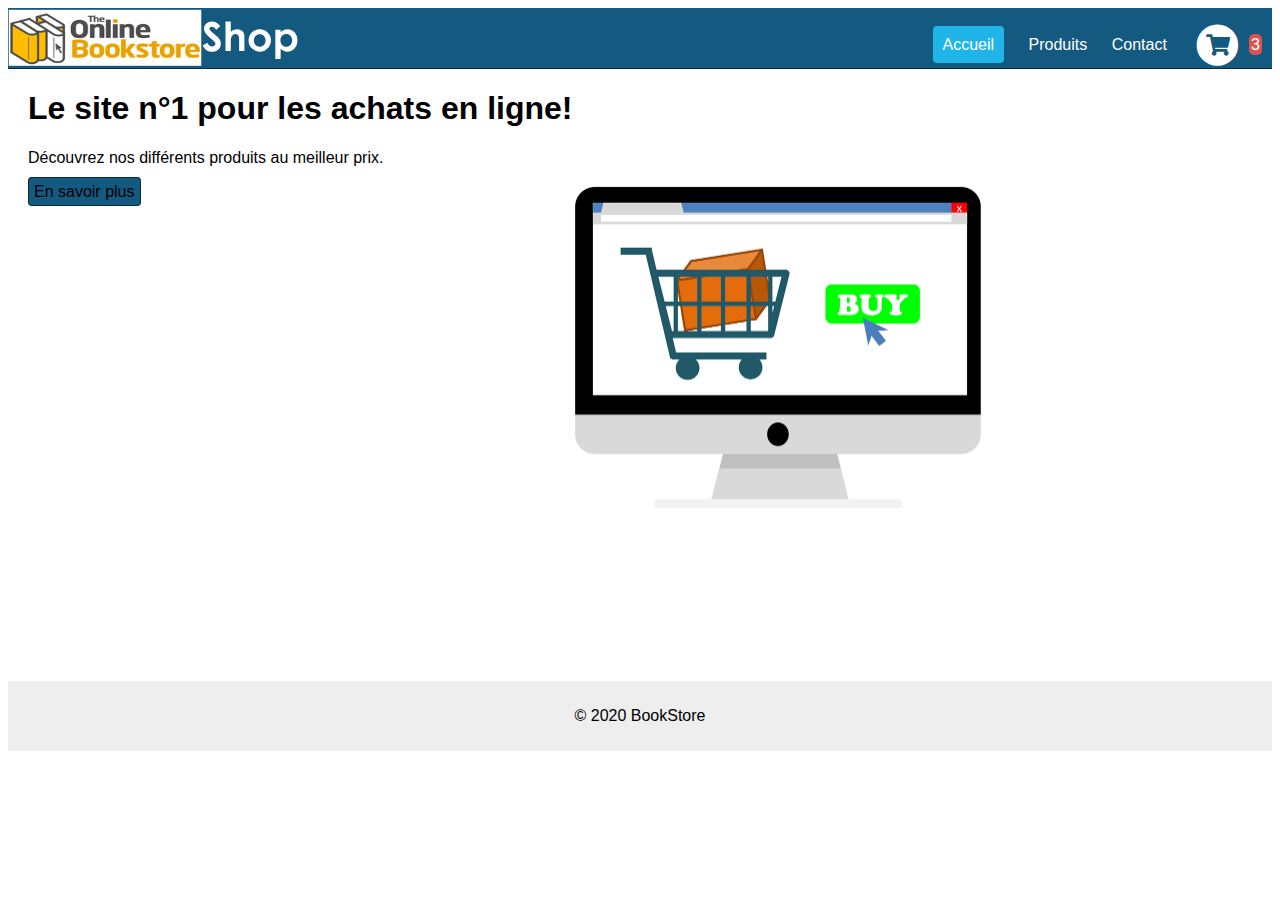
<file: index.html>
<!DOCTYPE html>
<html lang="fr">
<head>
  <meta charset="UTF-8">
    <link rel="stylesheet" type="text/css"
          href="https://use.fontawesome.com/releases/v5.3.1/css/all.css">
    <link rel="stylesheet" type="text/css" href="./assets/css/style.css">
  <title>BookStore - Accueil</title>
</head>
<body>
  <header>
    <a href="./index.html">
      <img alt="logo" src="./assets/img/logo_b.svg" title="Accueil" class="logo">
    </a>
    <nav>
      <ul>
      	<li><a href="./index.html" class="active">Accueil</a></li>
      	<li><a href="./products.html">Produits</a></li>
      	<li><a href="./contact.html">Contact</a></li>
      	<li><a class="shopping-cart" href="./shopping-cart.html" title="Panier">
          <span class="fa-stack fa-lg">
          <i class="fa fa-circle fa-stack-2x fa-inverse"></i>
          <i class="fa fa-shopping-cart fa-stack-1x"></i>
          </span>
          <span class="count">3</span>
          </a></li>
      </ul>
    </nav>
  </header>
  <main class="index">
    <article>
      <h1>Le site n&deg;1 pour les achats en ligne!</h1>
      <img alt="home" src="./assets/img/home.png" id="home-img">
      <p>Découvrez nos différents produits au meilleur prix.</p>
      <a class="btn" href="./products.html">En savoir plus</a>
    </article>
  </main>
  <footer>
    <p>&copy; 2020 BookStore</p>
  </footer>
</body>
</html>
</file>
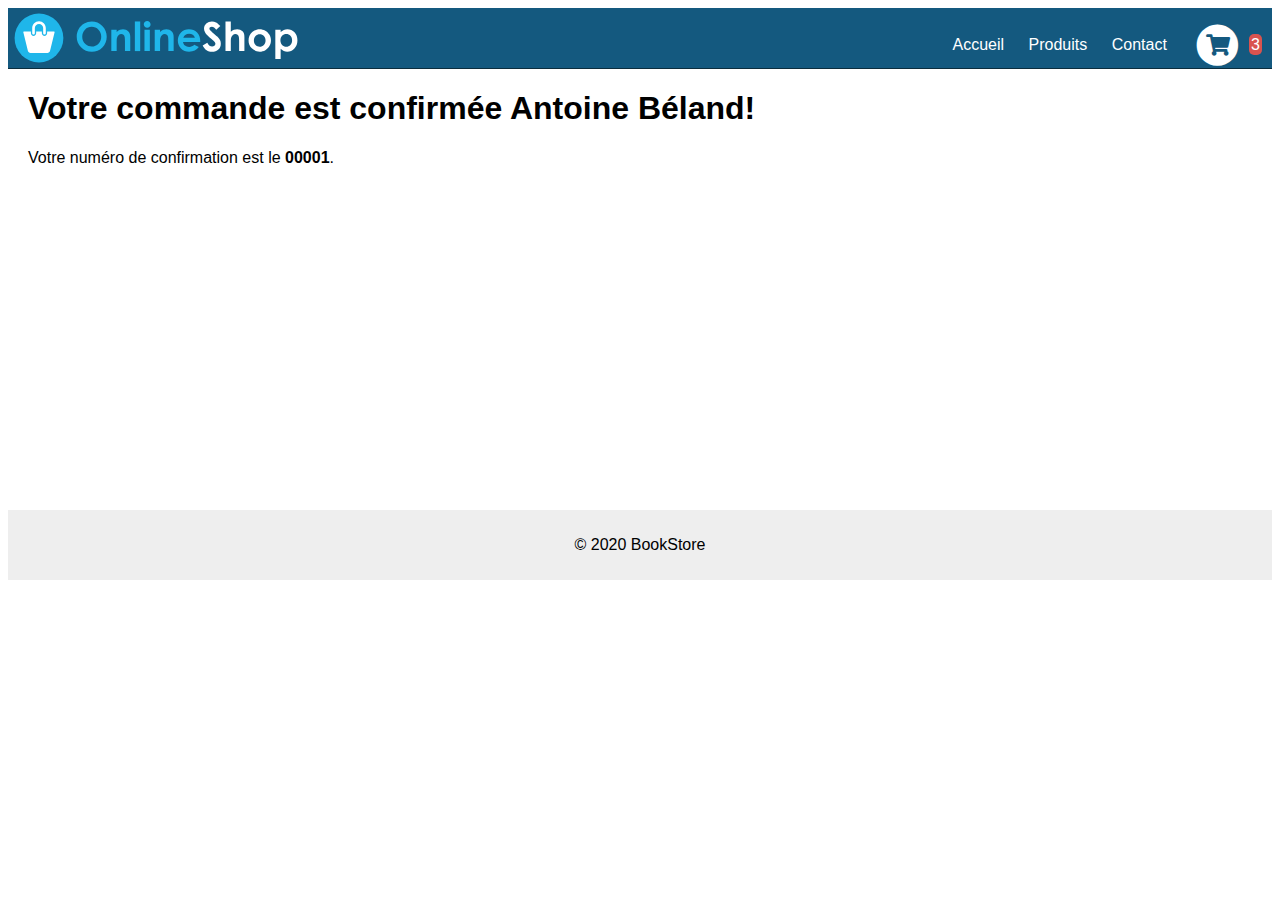
<file: confirmation.html>
<!DOCTYPE html>
<html lang="fr">
<head>
  <meta charset="UTF-8">
    <link rel="stylesheet" type="text/css"
          href="https://use.fontawesome.com/releases/v5.3.1/css/all.css">
    <link rel="stylesheet" type="text/css" href="./assets/css/style.css">
  <title>OnlineShop - Confirmation</title>
</head>
<body>
<header>
  <a href="./index.html">
    <img alt="logo" src="./assets/img/logo.svg" title="Accueil" class="logo">
  </a>
  <nav>
    <ul>
      <li><a href="./index.html">Accueil</a></li>
      <li><a href="./products.html">Produits</a></li>
      <li><a href="./contact.html">Contact</a></li>
      <li><a class="shopping-cart" href="./shopping-cart.html" title="Panier">
        <span class="fa-stack fa-lg">
        <i class="fa fa-circle fa-stack-2x fa-inverse"></i>
        <i class="fa fa-shopping-cart fa-stack-1x"></i>
        </span>
        <span class="count">3</span>
        </a></li>
    </ul>
  </nav>
</header>
<main>
  <article>
    <h1>Votre commande est confirmée Antoine Béland!</h1>
    <p>Votre numéro de confirmation est le <strong>00001</strong>.</p>
  </article>
</main>
<footer>
  <p>&copy; 2020 BookStore</p>
</footer>
</body>
</html>
</file>
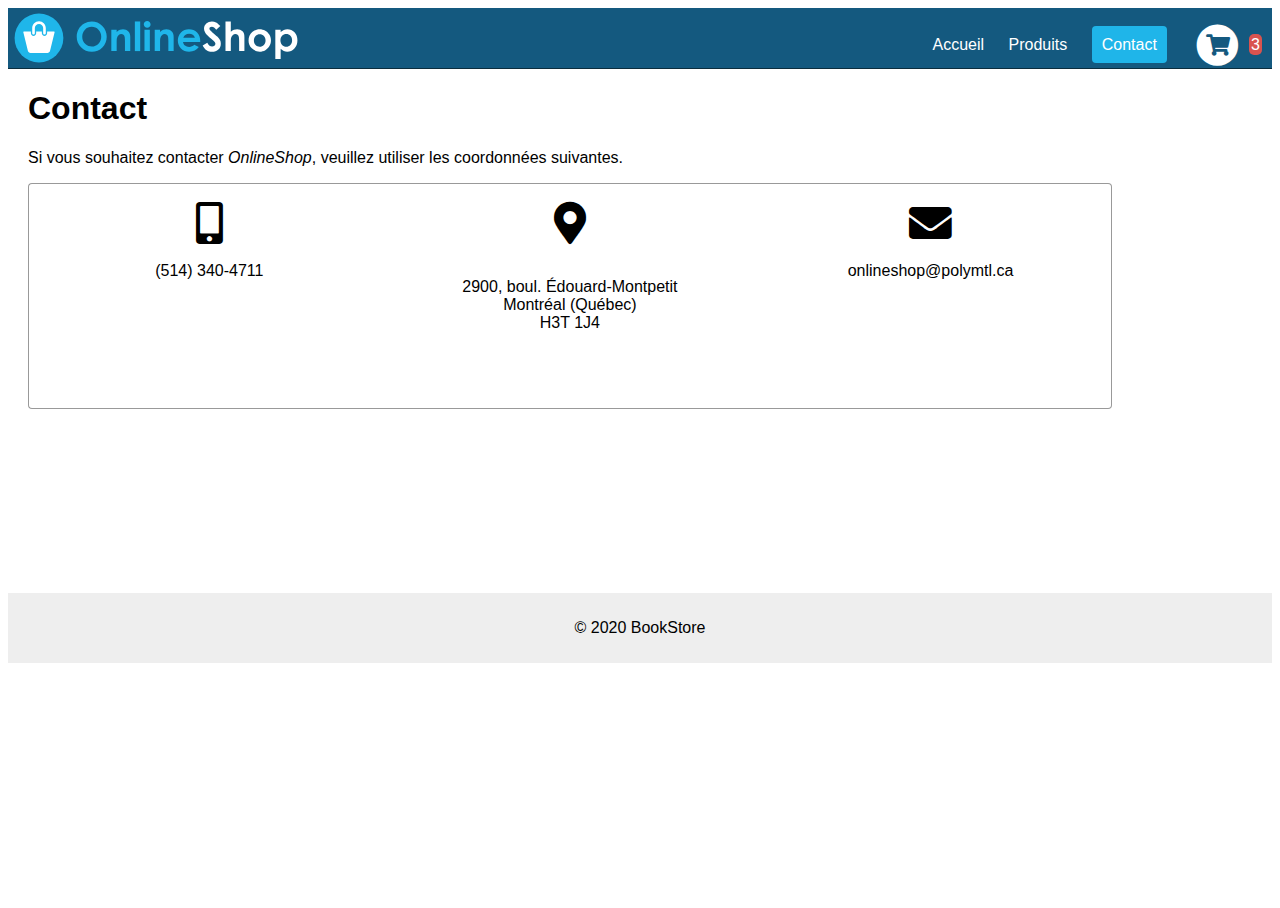
<file: contact.html>
<!DOCTYPE html>
<html lang="fr">
<head>
  <meta charset="UTF-8">
    <link rel="stylesheet" type="text/css"
          href="https://use.fontawesome.com/releases/v5.3.1/css/all.css">
    <link rel="stylesheet" type="text/css" href="./assets/css/style.css">
  <title>OnlineShop - Contact</title>
</head>
<body>
  <header>
    <a href="./index.html">
      <img alt="logo" src="./assets/img/logo.svg" title="Accueil" class="logo">
    </a>
    <nav>
      <ul>
        <li><a href="./index.html">Accueil</a></li>
        <li><a href="./products.html">Produits</a></li>
        <li><a href="./contact.html" class="active">Contact</a></li>
        <li><a class="shopping-cart" href="./shopping-cart.html" title="Panier">
          <span class="fa-stack fa-lg">
          <i class="fa fa-circle fa-stack-2x fa-inverse"></i>
          <i class="fa fa-shopping-cart fa-stack-1x"></i>
          </span>
          <span class="count">3</span>
          </a></li>
      </ul>
    </nav>
  </header>
  <main>
    <article id="contact-page">
      <div id="ctc-top">
        <h1>Contact</h1>
        <p>Si vous souhaitez contacter <em>OnlineShop</em>, veuillez utiliser les coordonnées suivantes.</p>
      </div>
        <section id="col-ctc-g">
          <h2 class="fa-stack fa-lg">
            <i class="fa fa-mobile-alt fa-stack-2x"></i>
          </h2>
          <br>
          <a href="tel:5143404711">(514) 340-4711</a>
        </section>
        <section id="col-ctc-c">
          <h2 class="fa-stack fa-lg">
            <i class="fas fa-map-marker-alt fa-stack-2x"></i>
          </h2>
          <br>
          <p>
            2900, boul. Édouard-Montpetit<br>
            Montréal (Québec)<br>
            H3T 1J4
          </p>
        </section>
        <section id="col-ctc-d">
          <h2 class="fa-stack fa-lg">
            <i class="fas fa-envelope fa-stack-2x"></i>
          </h2>
          <br>
          <a href="mailto:onlineshop@polymtl.ca">onlineshop@polymtl.ca</a>
        </section>      
    </article>
  </main>
  <footer>
    <p>&copy; 2020 BookStore</p>
  </footer>
</body>
</html>
</file>
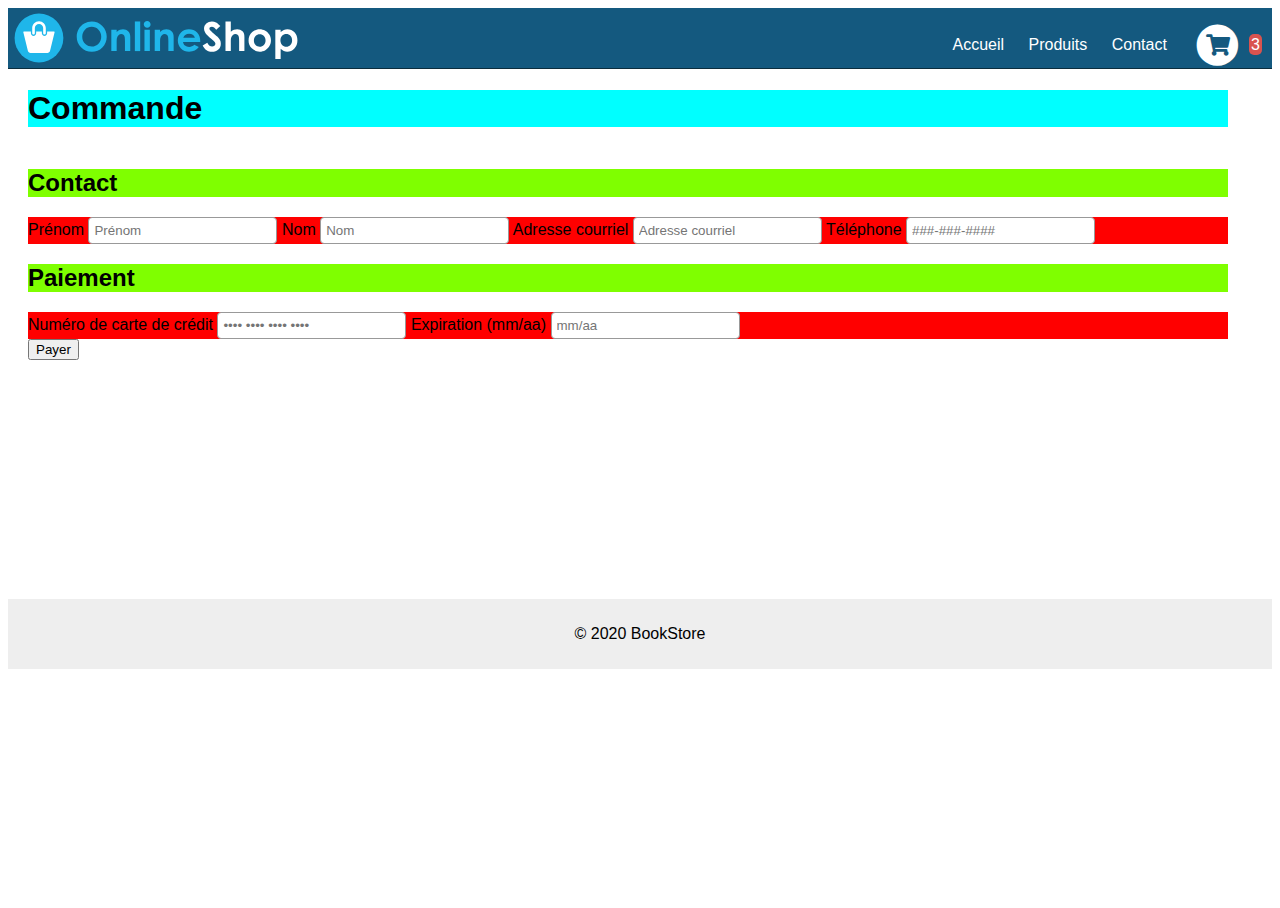
<file: order.html>
<!DOCTYPE html>
<html lang="fr">
<head>
  <meta charset="UTF-8">
    <link rel="stylesheet" type="text/css"
          href="https://use.fontawesome.com/releases/v5.3.1/css/all.css">
    <link rel="stylesheet" type="text/css" href="./assets/css/style.css">
  <title>OnlineShop - Commande</title>
</head>
<body>
  <header>
    <a href="./index.html">
      <img alt="logo" src="./assets/img/logo.svg" title="Accueil" class="logo">
    </a>
    <nav>
      <ul>
        <li><a href="./index.html">Accueil</a></li>
        <li><a href="./products.html">Produits</a></li>
        <li><a href="./contact.html">Contact</a></li>
        <li><a class="shopping-cart" href="./shopping-cart.html" title="Panier">
          <span class="fa-stack fa-lg">
          <i class="fa fa-circle fa-stack-2x fa-inverse"></i>
          <i class="fa fa-shopping-cart fa-stack-1x"></i>
          </span>
          <span class="count">3</span>
          </a></li>
      </ul>
    </nav>
  </header>
  <main>
    <article id="order-page">
      <h1>Commande</h1>
      <form id="order-form" action="./confirmation.html" method="post">
        <section>
          <h2>Contact</h2>
          <div class="col-order">
            <div class="form-control">
              <label for="first-name">Prénom</label>
              <input id="first-name" name="first-name" type="text" placeholder="Prénom" required>

              <label for="last-name">Nom</label>
              <input id="last-name" name="last-name" type="text" placeholder="Nom" required>

              <label for="email">Adresse courriel</label>
              <input id="email" name="email" type="email" placeholder="Adresse courriel" required>

              <label for="phone">Téléphone</label>
              <input id="phone" name="phone" type="tel" placeholder="###-###-####" required>
            </div>
          </div>
        </section>
        <section>
          <h2>Paiement</h2>
          <div class="col-order">
            <div class="form-control">
              <label for="credit-card">Numéro de carte de crédit</label>
              <input id="credit-card" name="credit-card" type="text" placeholder="•••• •••• •••• ••••" required>

              <label for="credit-card-expiry">Expiration (mm/aa)</label>
              <input id="credit-card-expiry" name="credit-card-expiry" type="text" placeholder="mm/aa" required>
            </div>
          </div>
        </section>
        <button type="submit">Payer</button>
      </form>
    </article>
  </main>
  <footer>
    <p>&copy; 2020 BookStore</p>
  </footer>
</body>
</html>
</file>
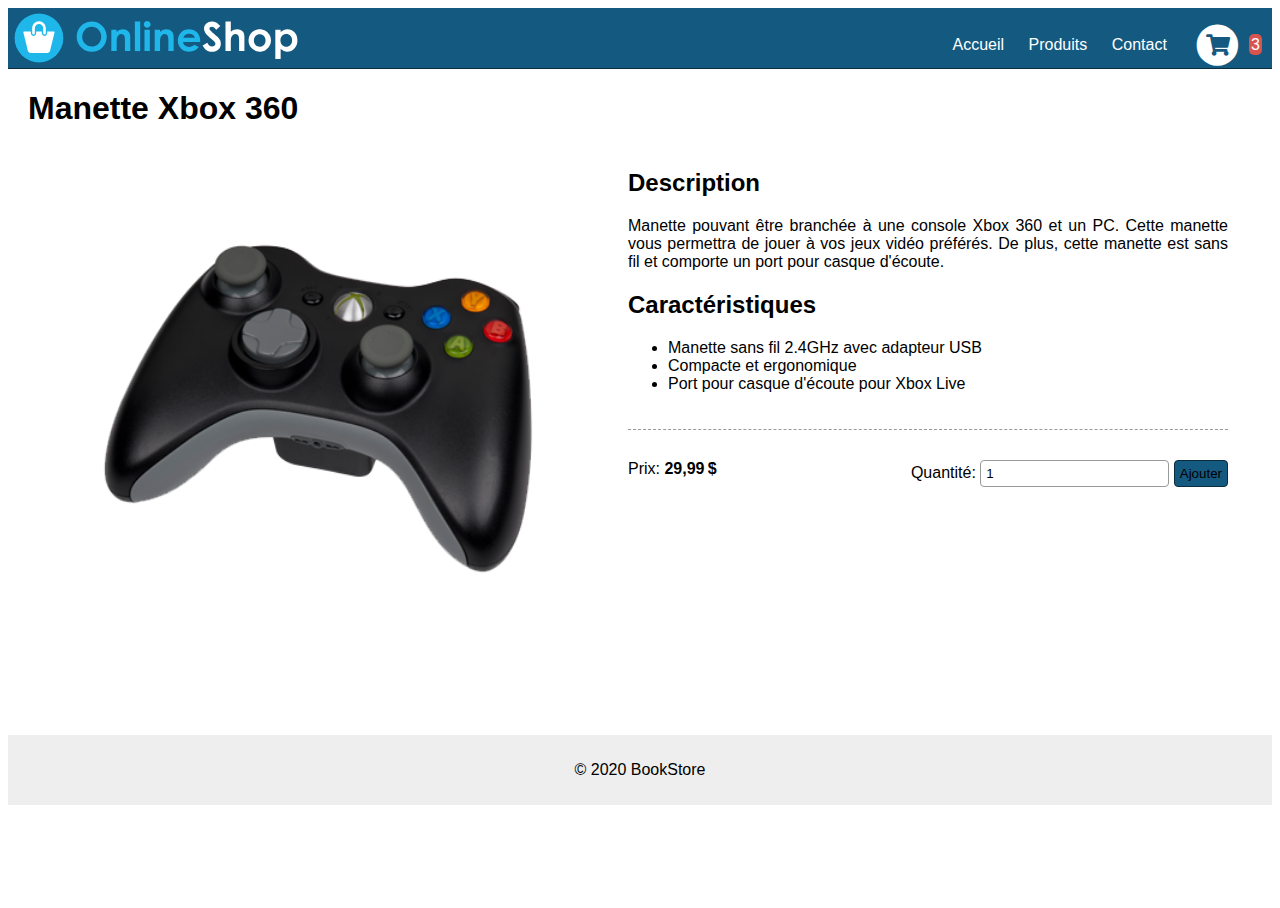
<file: product.html>
<!DOCTYPE html>
<html lang="fr">
<head>
  <meta charset="UTF-8">
    <link rel="stylesheet" type="text/css"
          href="https://use.fontawesome.com/releases/v5.3.1/css/all.css">
    <link rel="stylesheet" type="text/css" href="./assets/css/style.css">
  <title>OnlineShop - Produit</title>
</head>
<body>
  <header>
    <a href="./index.html">
      <img alt="logo" src="./assets/img/logo.svg" title="Accueil" class="logo">
    </a>
    <nav>
      <ul>
        <li><a href="./index.html">Accueil</a></li>
        <li><a href="./products.html">Produits</a></li>
        <li><a href="./contact.html">Contact</a></li>
        <li><a class="shopping-cart" href="./shopping-cart.html" title="Panier">
          <span class="fa-stack fa-lg">
          <i class="fa fa-circle fa-stack-2x fa-inverse"></i>
          <i class="fa fa-shopping-cart fa-stack-1x"></i>
          </span>
          <span class="count">3</span>
          </a></li>
      </ul>
    </nav>
  </header>
  <main>
    <article>
      <h1>Manette Xbox 360</h1>
      <div id="product-page">
        <div class="colonne-G">
          <img alt="Manette Xbox 360" src="./assets/img/xbox-controller.png">
        </div>  
        <div class="colonne-D">
          <section>
            <h2>Description</h2>
            <p>Manette pouvant être branchée à une console Xbox 360 et un PC. Cette manette vous permettra de jouer à vos jeux vidéo préférés.
               De plus, cette manette est sans fil et comporte un port pour casque d'écoute.</p>
          </section>
          <section id="caracteristic">
            <h2>Caractéristiques</h2>
            <ul>
              <li>Manette sans fil 2.4GHz avec adapteur USB</li>
              <li>Compacte et ergonomique</li>
              <li>Port pour casque d'écoute pour Xbox Live</li>
            </ul>
          </section>
          <form class="form-control">
            <label for="product-quantity">Quantité:</label>
            <input type="number" value="1" min="1" id="product-quantity">
            <button title="Ajouter au panier" type="submit" class="btn">
              Ajouter
            </button>
          </form>
          <p>Prix: <strong>29,99&thinsp;$</strong></p>
        </div>
      </div>
    </article>
  </main>
  <footer>
    <p>&copy; 2020 BookStore</p>
  </footer>
</body>
</html>
</file>
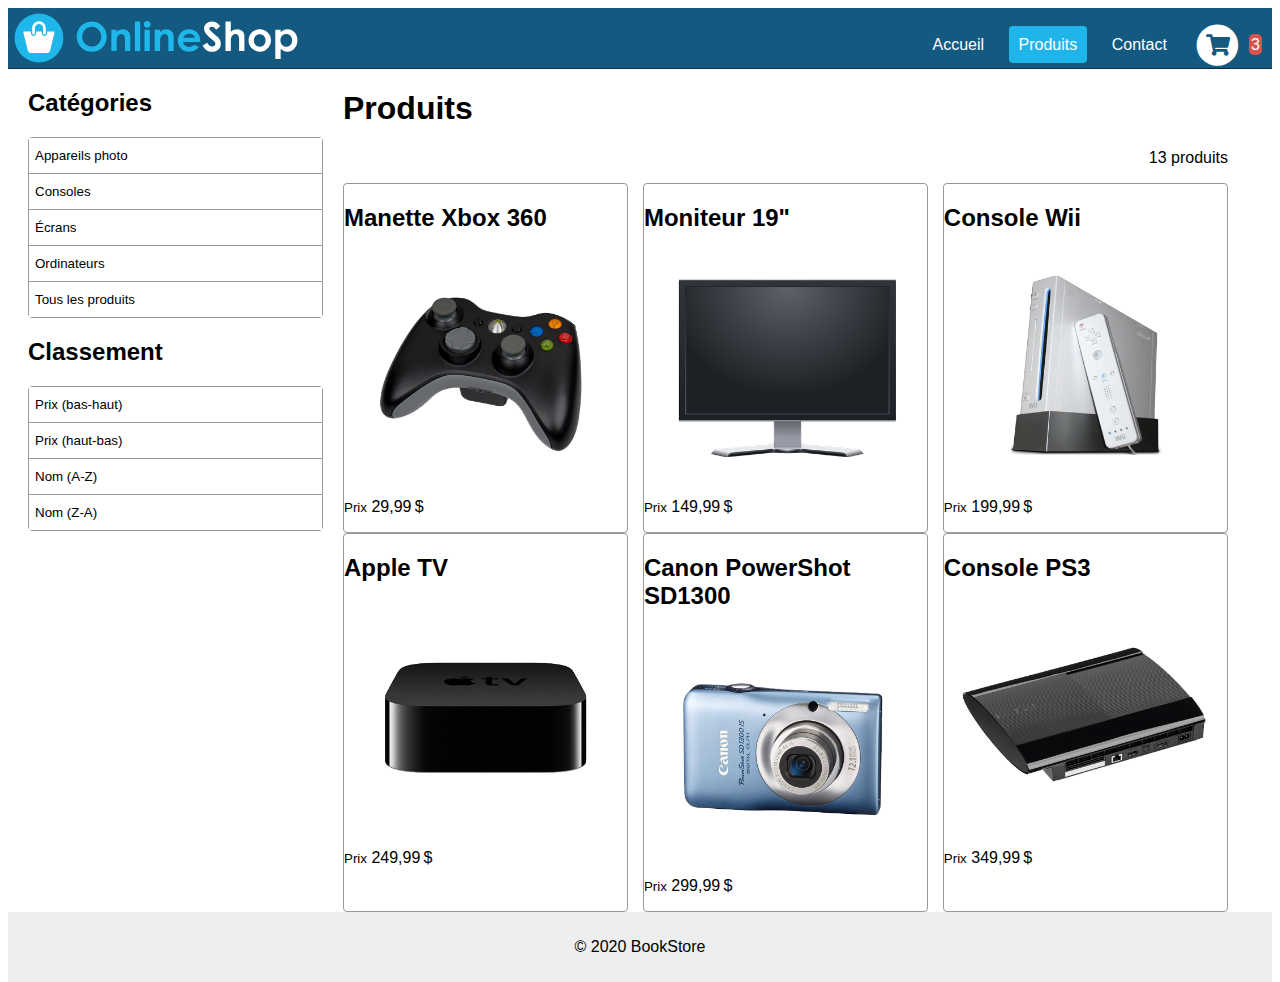
<file: products.html>
<!DOCTYPE html>
<html lang="fr">
<head>
  <meta charset="UTF-8">
    <link rel="stylesheet" type="text/css"
          href="https://use.fontawesome.com/releases/v5.3.1/css/all.css">
    <link rel="stylesheet" type="text/css" href="./assets/css/style.css">
  <title>OnlineShop - Produits</title>
</head>
<body>
<header>
  <a href="./index.html">
    <img alt="logo" src="./assets/img/logo.svg" title="Accueil" class="logo">
  </a>
  <nav>
    <ul>
      <li><a href="./index.html">Accueil</a></li>
      <li><a href="./products.html"class="active">Produits</a></li>
      <li><a href="./contact.html">Contact</a></li>
      <li><a class="shopping-cart" href="./shopping-cart.html" title="Panier">
        <span class="fa-stack fa-lg">
        <i class="fa fa-circle fa-stack-2x fa-inverse"></i>
        <i class="fa fa-shopping-cart fa-stack-1x"></i>
        </span>
        <span class="count">3</span>
        </a></li>
    </ul>
  </nav>
</header>
<main>
  <div class="barre-laterale">
    <section aria-label="Filtres">
      <section>
        <h2>Catégories</h2>
        <div id="product-categories">
          <button>Appareils photo</button>
          <button>Consoles</button>
          <button>Écrans</button>
          <button>Ordinateurs</button>
          <button>Tous les produits</button>
        </div>
      </section>
      <section>
        <h2>Classement</h2>
        <div id="product-criteria">
          <button>Prix (bas-haut)</button>
          <button>Prix (haut-bas)</button>
          <button>Nom (A-Z)</button>
          <button>Nom (Z-A)</button>
        </div>
      </section>
    </section>
  </div>
  <article class="panneau-principal">
    <h1>Produits</h1>
    <p>13 produits</p>
    <div id="products-list">
      <a href="./product.html" title="En savoir plus...">
        <h2>Manette Xbox 360</h2>
        <img alt="Manette Xbox 360" src="./assets/img/xbox-controller.png">
        <p><small>Prix</small> 29,99&thinsp;$</p>
      </a>
      <a href="./product.html" title="En savoir plus...">
        <h2>Moniteur 19"</h2>
        <img alt="Moniteur 19&quot;" src="./assets/img/monitor.png">
        <p><small>Prix</small> 149,99&thinsp;$</p>
      </a>
      <a href="./product.html" title="En savoir plus...">
        <h2>Console Wii</h2>
        <img alt="Console Wii" src="./assets/img/wii.png">
        <p><small>Prix</small> 199,99&thinsp;$</p>
      </a>
      <a href="./product.html" title="En savoir plus...">
        <h2>Apple TV</h2>
        <img alt="Apple TV" src="./assets/img/apple-tv.png">
        <p><small>Prix</small> 249,99&thinsp;$</p>
      </a>
      <a href="./product.html" title="En savoir plus...">
        <h2>Canon PowerShot SD1300</h2>
        <img alt="Canon PowerShot SD1300" src="./assets/img/camera-3.png">
        <p><small>Prix</small> 299,99&thinsp;$</p>
      </a>
      <a href="./product.html" title="En savoir plus...">
        <h2>Console PS3</h2>
        <img alt="Console PS3" src="./assets/img/ps3.png">
        <p><small>Prix</small> 349,99&thinsp;$</p>
      </a>
    </div>
  </article>
</main>
<footer>
  <p>&copy; 2020 BookStore</p>
</footer>
</body>
</html>
</file>
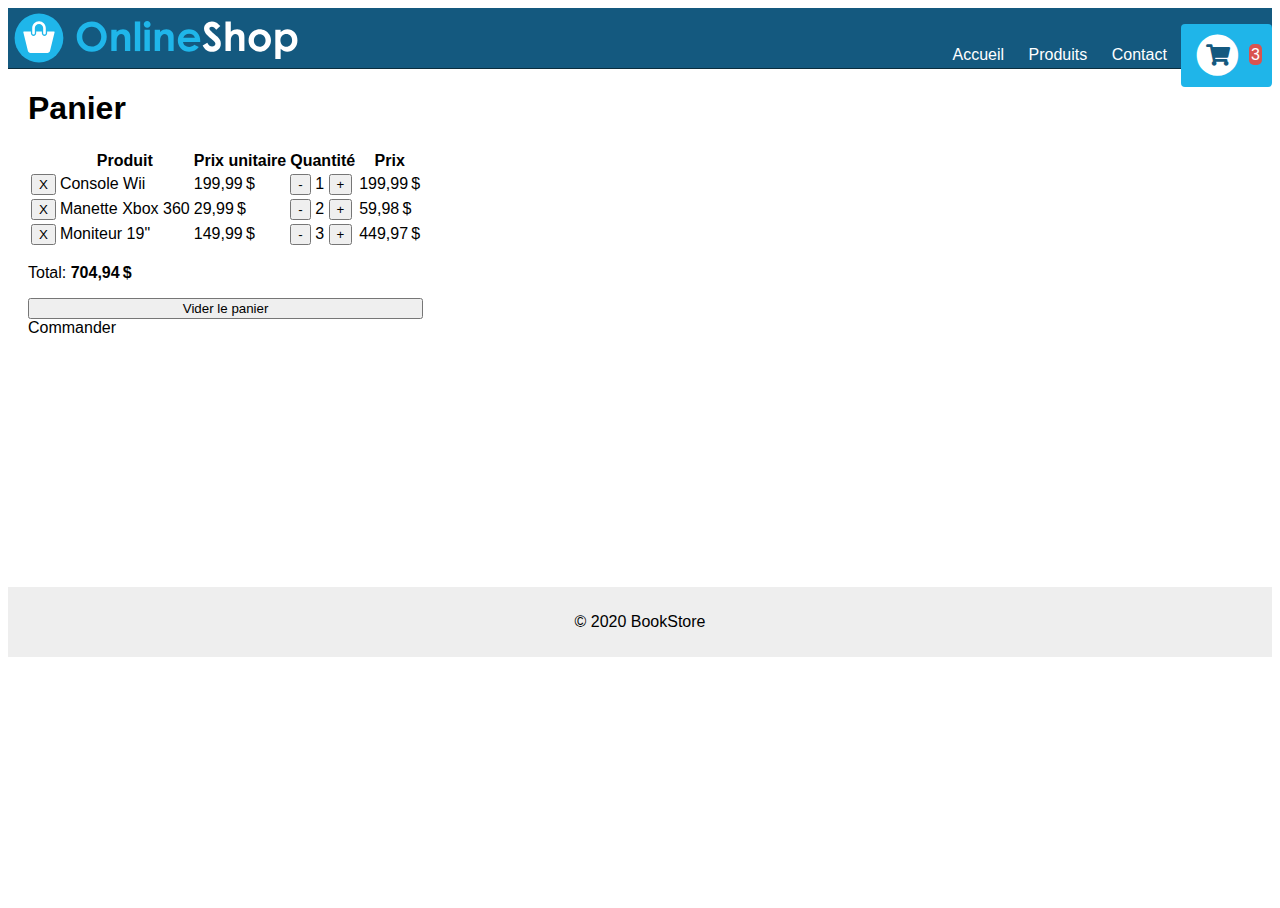
<file: shopping-cart.html>
<!DOCTYPE html>
<html lang="fr">
<head>
  <meta charset="UTF-8">
    <link rel="stylesheet" type="text/css"
          href="https://use.fontawesome.com/releases/v5.3.1/css/all.css">
    <link rel="stylesheet" type="text/css" href="./assets/css/style.css">
  <title>OnlineShop - Panier</title>
</head>
<body>
  <header>
    <a href="./index.html">
      <img alt="logo" src="./assets/img/logo.svg" title="Accueil" class="logo">
    </a>
    <nav>
      <ul>
        <li><a href="./index.html">Accueil</a></li>
        <li><a href="./products.html">Produits</a></li>
        <li><a href="./contact.html">Contact</a></li>
        <li class="active"><a class="shopping-cart" href="./shopping-cart.html" title="Panier">
          <span class="fa-stack fa-lg">
          <i class="fa fa-circle fa-stack-2x fa-inverse"></i>
          <i class="fa fa-shopping-cart fa-stack-1x"></i>
          </span>
          <span class="count">3</span>
          </a></li>
      </ul>
    </nav>
  </header>
  <main>
    <article>
      <h1>Panier</h1>
      <div id="shop-cart-page">
        <table>
            <thead>
              <tr>
                <th></th>
                <th>Produit</th>
                <th>Prix unitaire</th>
                <th>Quantité</th>
                <th>Prix</th>
              </tr>
            </thead>
            <tbody>
              <tr>
                <td><button>X</button></td>
                <td><a href="./product.html">Console Wii</a></td>
                <td>199,99&thinsp;$</td>
                <td><button>-</button> 1 <button>+</button></td>
                <td>199,99&thinsp;$</td>
              </tr>
              <tr>
                <td><button>X</button></td>
                <td><a href="./product.html">Manette Xbox 360</a></td>
                <td>29,99&thinsp;$</td>
                <td><button>-</button> 2 <button>+</button></td>
                <td>59,98&thinsp;$</td>
              </tr>
              <tr>
                <td><button>X</button></td>
                <td><a href="./product.html">Moniteur 19"</a></td>
                <td>149,99&thinsp;$</td>
                <td><button>-</button> 3 <button>+</button></td>
                <td>449,97&thinsp;$</td>
              </tr>
            </tbody>
        </table>
        <p>Total: <strong>704,94&thinsp;$</strong></p>
        <button>Vider le panier</button>
        <a href="./order.html">Commander</a>
      </div>
    </article>
  </main>
  <footer>
    <p>&copy; 2020 BookStore</p>
  </footer>
</body>
</html>
</file>
<file: assets/css/style.css>
/* Principal */

*{
    font-family: Arial, Helvetica, sans-serif;
    color:#000000;
    text-decoration: none;
}

html, body{
    height: 100%;
}

main{
    max-width: 1200px;
    padding-left: 20px;
    padding-right: 20px;
    display: flex;
}

body{
    display: flex;
    flex-direction: column;
}

/* class btn */

.btn{
    background-color: #14597f;
    border: solid 1px #0b2d3d;
    border-radius: 4px;
    padding: 5px;
}

.btn:hover{
    background-color: #1fb5e9;
    transition-timing-function: ease-out;
    transition-delay: 0.2s;
}

/* class form-control*/

.form-control input{
    border: solid 1px #999999;
    border-radius: 4px;
    padding: 5px;
}

/* Entête */
header {
    height: 60px;
    background-color: #14597f;
    border-bottom: solid 1px #0b2d3d;
}

.logo{
    height: 60px;
    float: left;
}

nav{
    float: right;
}

nav ul{
    list-style-type: none;
}

nav ul li{
    display: inline-block;
    padding-left: 10px;
    padding-right: 10px;
}

.active{
    background-color: #1fb5e9;
    border-radius: 4px;
    padding: 10px;
}

nav ul li a{
    color: #ffffff;
}

.fa-shopping-cart{
    color: #14597f;
}

.count{
    background-color: #d9534f;
    color:#ffffff;
    border-radius: 5px;
    padding: 2px;
}

/* Pied de page */

footer {
    width: 100%;
    flex-shrink: 0;
    display: flex;
    height: 70px;
    margin: auto;
    background-color: #eeeeee;
}
footer p{
    margin: auto;
    text-align: center;
}

/* Page d'accueil */

#home-img{
    float: right;
    width: 50%;
}

/* Page des produits */

/* Panneau principal */

.panneau-principal{
    width: 75%;
}

.panneau-principal h1 + p{
    text-align: right;
}

#products-list{
    display: flex;
    flex-wrap: wrap;
    justify-content: space-between;
    align-content: space-between;
}

#products-list a{
    width: 32%;
    border: solid 1px #999999;
    border-radius: 4px;
}

#products-list a:hover{
    background-color: #f3f3f3;
    transition-timing-function: ease-out;
    transition-delay: 0.2s;
}

#products-list a img{
    width: 100%;
}

/* Barre latérale */

.barre-laterale{
    width: 25%;
    padding-right: 20px;
}

#product-categories, #product-criteria{
    border: solid 1px #999999; 
    border-radius: 4px;
}

#product-categories button, #product-criteria button{
    border-right: none;
    border-left: none;
    border-top: none;
}

#product-categories button:last-child, #product-criteria button:last-child{
    border-bottom: none;
}

.barre-laterale section div button{
    background-color: #ffffff;
    display: block;
    width: 100%;
    padding-top: 10px;
    padding-bottom: 10px;
    text-align: left;
    border: solid 1px #999999;
}

.barre-laterale section div button:hover{
    background-color: #f3f3f3;
    transition-timing-function: ease-out;
    transition-delay: 0.2s; 
}

.barre-laterale section div .selected{
    background-color: #ddf2fb; 
}

/* Page d'un produit */

#product-page{
    display: flex;
}

.colonne-G{
    width: 50%;
}

.colonne-G img{
    width: 100%;
}

.colonne-D{
    width: 50%;
    display: inline-block;
    text-align: justify;
}

.colonne-D form{
    float: right;
}

#caracteristic{
    border-bottom: dashed 1px #999999;
    padding-bottom: 20px;
    margin-bottom: 30px;
}

/* Page de contact */

#contact-page{
    display: flex;
    flex-wrap: wrap;
}

#ctc-top{
    width: 100%;
}

#col-ctc-g{
    width: 33.2%;
    height: 80%;
    text-align: center;
    border-top: solid 1px #999999;
    border-left: solid 1px #999999;
    border-bottom: solid 1px #999999;
    border-top-left-radius: 4px;
    border-bottom-left-radius: 4px;
}

#col-ctc-c{
    width: 33.2%;
    height: 80%;
    text-align: center;
    border-top: solid 1px #999999;
    border-bottom: solid 1px #999999;
}
#col-ctc-d{
    width: 33.2%;
    height: 80%;
    text-align: center;
    border-top: solid 1px #999999;
    border-right: solid 1px #999999;
    border-bottom: solid 1px #999999;
    border-top-right-radius: 4px;
    border-bottom-right-radius: 4px;
}

/* Page du panier d'achats */
#shop-cart-page{
    display: flex;
    flex-direction: column;
}

.shop-cart-page table tbody tr td{
    background-color: red;
}

/* Page de commande */
#order-page{
    display: flex;
    flex-direction: column;
    width: 100%;
}

#order-page h1{
    width: 100%;
    background-color: cyan;
}
#order-page section h2{
    background-color: chartreuse;
}

#order-form section{
    display: flex;
    flex-wrap: wrap;
    flex-direction: column;
    width: 100%;
}

.col-order div{
    flex-wrap: wrap;
    background-color: red;
}
</file>
